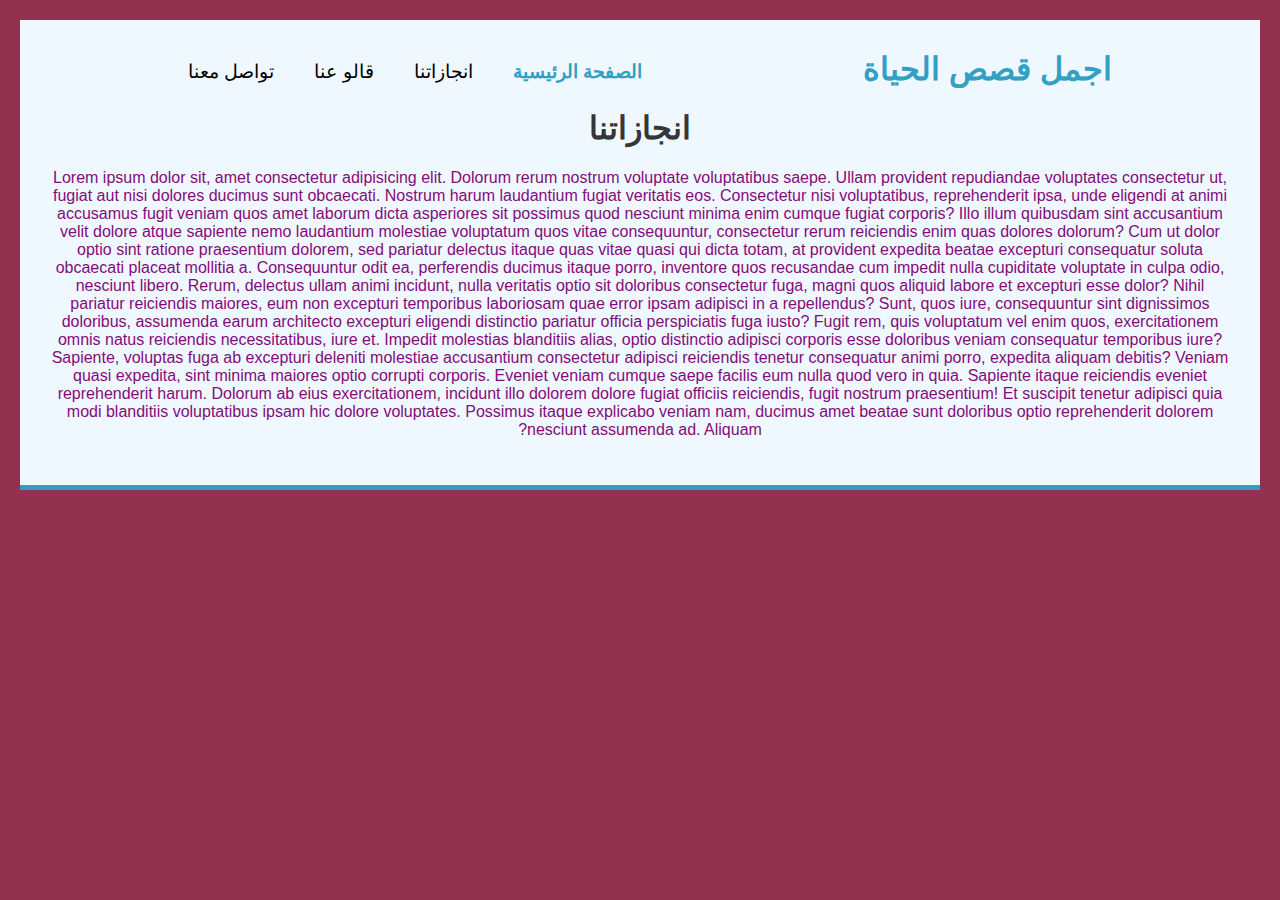
<file: Our achievements.html>
<!DOCTYPE html>
<html lang="en">
<head>
    <meta charset="UTF-8">
    <meta name="viewport" content="width=device-width, initial-scale=1.0">
    <title>اجمل قصص الحياة</title>
    <meta charset="UTF-8">
    <meta name="description" content="موقع شخصي">
    <link rel="stylesheet" href="./css/style.css">
    
    <meta charset="UTF-8">
    <meta name="viewport" content="width=device-width, initial-scale=1.0">
    <title> انجازاتنا</title>
</head>
<body>
    <header>
        <div class="container">
            <div id="brand">
                <h1>اجمل قصص الحياة</h1>
            </div>
            <nav>
                <ul>
                    <li class="current"><a href="index.html">الصفحة الرئيسية</a></li>
                    <li><a href="Our achievements.html">انجازاتنا </a></li>
                    <li><a href="said about us.html">قالو عنا</a> </a></li>
                    <li><a href="contact.html">تواصل معنا</a></li>
                </ul>
            </nav>
        </div>
    <section>
        <h1> انجازاتنا</h1>
        <p>Lorem ipsum dolor sit, amet consectetur adipisicing elit. Dolorum rerum nostrum voluptate voluptatibus saepe. Ullam provident repudiandae voluptates consectetur ut, fugiat aut nisi dolores ducimus sunt obcaecati. Nostrum harum laudantium fugiat veritatis eos. Consectetur nisi voluptatibus, reprehenderit ipsa, unde eligendi at animi accusamus fugit veniam quos amet laborum dicta asperiores sit possimus quod nesciunt minima enim cumque fugiat corporis? Illo illum quibusdam sint accusantium velit dolore atque sapiente nemo laudantium molestiae voluptatum quos vitae consequuntur, consectetur rerum reiciendis enim quas dolores dolorum? Cum ut dolor optio sint ratione praesentium dolorem, sed pariatur delectus itaque quas vitae quasi qui dicta totam, at provident expedita beatae excepturi consequatur soluta obcaecati placeat mollitia a. Consequuntur odit ea, perferendis ducimus itaque porro, inventore quos recusandae cum impedit nulla cupiditate voluptate in culpa odio, nesciunt libero. Rerum, delectus ullam animi incidunt, nulla veritatis optio sit doloribus consectetur fuga, magni quos aliquid labore et excepturi esse dolor? Nihil pariatur reiciendis maiores, eum non excepturi temporibus laboriosam quae error ipsam adipisci in a repellendus? Sunt, quos iure, consequuntur sint dignissimos doloribus, assumenda earum architecto excepturi eligendi distinctio pariatur officia perspiciatis fuga iusto? Fugit rem, quis voluptatum vel enim quos, exercitationem omnis natus reiciendis necessitatibus, iure et. Impedit molestias blanditiis alias, optio distinctio adipisci corporis esse doloribus veniam consequatur temporibus iure? Sapiente, voluptas fuga ab excepturi deleniti molestiae accusantium consectetur adipisci reiciendis tenetur consequatur animi porro, expedita aliquam debitis? Veniam quasi expedita, sint minima maiores optio corrupti corporis. Eveniet veniam cumque saepe facilis eum nulla quod vero in quia. Sapiente itaque reiciendis eveniet reprehenderit harum. Dolorum ab eius exercitationem, incidunt illo dolorem dolore fugiat officiis reiciendis, fugit nostrum praesentium! Et suscipit tenetur adipisci quia modi blanditiis voluptatibus ipsam hic dolore voluptates. Possimus itaque explicabo veniam nam, ducimus amet beatae sunt doloribus optio reprehenderit dolorem nesciunt assumenda ad. Aliquam?</p>
    </section>
    <style>
        body{
            text-align: center;
            margin: 20px;
            color: bisque;
            background-color: rgb(146, 49, 80);
        }
    </style>
</body>
</html>
</file>
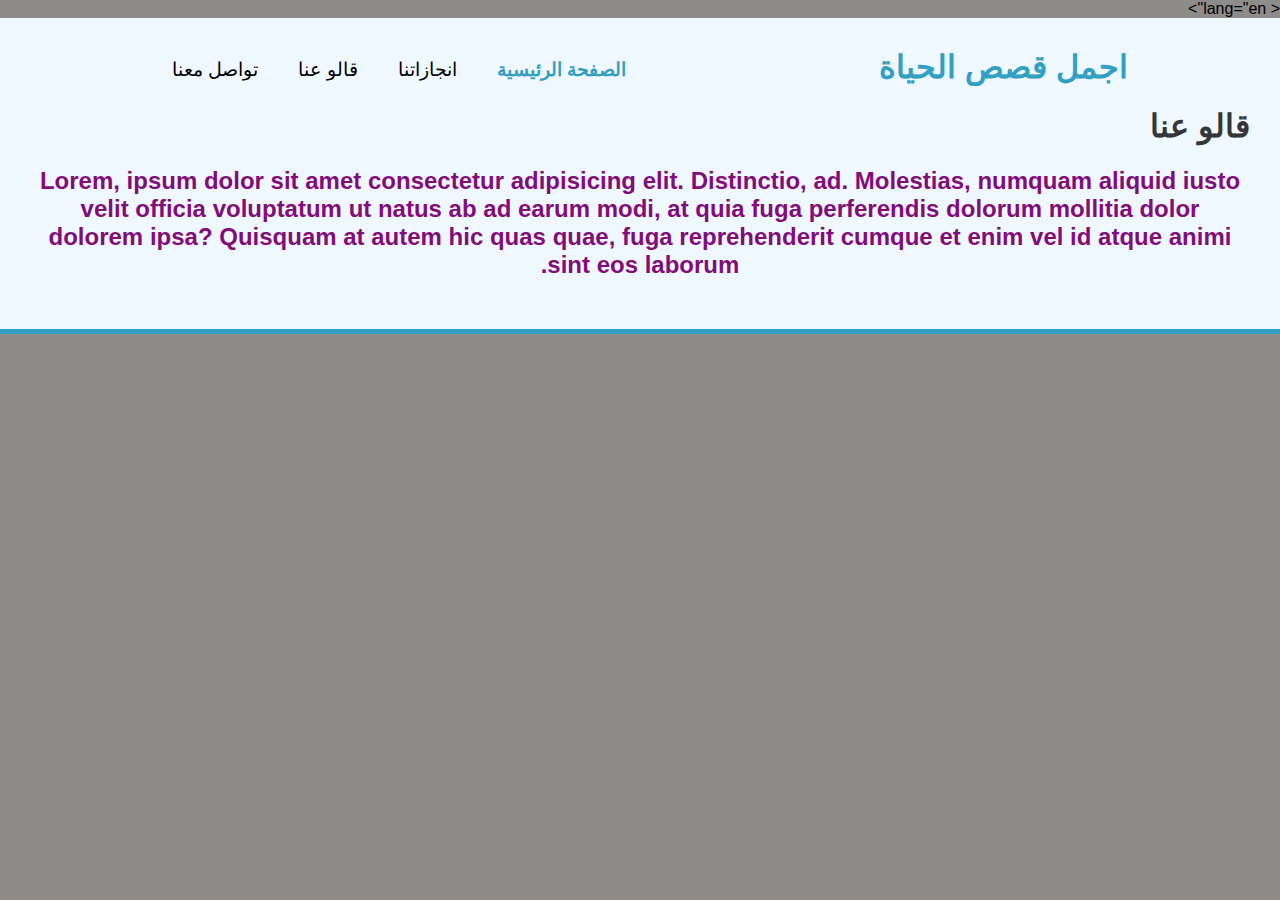
<file: said about us.html>
<!DOCTYPE html>
< lang="en">
<head>
    <meta charset="UTF-8">
    <meta name="viewport" content="width=device-width, initial-scale=1.0">
    <title>اجمل قصص الحياة</title>
    <meta charset="UTF-8">
    <meta name="description" content="موقع شخصي">
    <link rel="stylesheet" href="./css/style.css">
</head>
<body>

    <header>
        <div class="container">
            <div id="brand">
                <h1>اجمل قصص الحياة</h1>
            </div>
            <nav>
                <ul>
                    <li class="current"><a href="index.html">الصفحة الرئيسية</a></li>
                    <li><a href="Our achievements.html">انجازاتنا </a></li>
                    <li><a href="said about us.html">قالو عنا</a> </a></li>
                    <li><a href="contact.html">تواصل معنا</a></li>
                </ul>
            </nav>
        </div>
        <h1>قالو عنا </h1>
        <h2>Lorem, ipsum dolor sit amet consectetur adipisicing elit. Distinctio, ad. Molestias, numquam aliquid iusto velit officia voluptatum ut natus ab ad earum modi, at quia fuga perferendis dolorum mollitia dolor dolorem ipsa? Quisquam at autem hic quas quae, fuga reprehenderit cumque et enim vel id atque animi sint eos laborum.</h2>
</file>
<file: css/style.css>
body
{
font-family: sans-serif;
padding: 0;
margin: 0;
background-color: #8e8b8b;
direction: rtl;

}
.container
{
    width: 80%;
    margin: auto;
    overflow: hidden;
}
ul{
    margin: 0;
    padding: 0;
}
header
{
    background-color: aliceblue;
    color: #353637;
    padding: 30px;
    min-height: 70px;
    border-bottom: #32a0c2 5px solid;
}
header a
{
    color: black;
    text-decoration: none;
    font-size: 19px;
}
header li{
    float: right;
    display: inline;
    padding: 0 20px 0 20px;
}
header #brand
{
    float: right;
}
header #brand h1
{
    margin: 0;
    color: #32a0c2;
}
header nav
{
    float: left;
    margin-top: 10px;
}
header .current a
{
    color: #32a0c2;
    font-weight: bold;
}
header a:hover
{
    color: rgb(182, 25, 158);
    font-weight: bold;
}
#mainform{
    color:rgb(39, 6, 6);
    font-size: 30px;
     
}
#showcase
{
    min-height: 400px;
    background: url("../image/book-4970481_640.jpg")no-repeat center;
    background-size: cover;
}
#newsletter
{
    padding: 15px;
    color: #ffffff;
    background: #353637;
}
#newsletter h1
{
    float: right;
}
#newsletter form
{
    float: left;
    margin: 15px;
}
#newsletter input[type="email"]
{
    padding: 4px;
    height: 25px;
    width: 250px;
}
.button
{
    height: 38px;
    background: #cccccc;
    padding-left: 20px;
    padding-right: 20px;
    color: #353637;
}
#boxes .box
{
    float: right;
    text-align: center;
    width: 30%;
    padding: 10px;
}
footer{
    padding: 20px;
    margin-top: 20px;
    color: #ffffff;
    background-color: #32a0c2;
    text-align: center;
    font-weight: bold;
    font-size: 35px;
}
@media(max-width:768px)
{
    header #brand,
    header nav,
    header nav li,
    #newsletter h1,
    #newsletter form,
    #boxes .box
    {
        float: none;
        text-align: center;
        width: 100%;
    }
    header
    {
        padding-bottom: 20px;
    }
    #newsletter .button
    {
        display: block;
        width: 100%;

    }
    #newsletter form input[type="email"]
    {
        width: 100%;
        margin-right: 0%;
    }
    }
    table{
        width: 100%;
        margin-left: 50px;
    }
    th{
        background: #830c7b;color: white;
        height: 50px;
    
    }
    td{
        background: #f56cec;
        height: 30px;
        text-align: center;
        
    } 
    h2{text-align: center;color: #830c7b;}
    p{text-align: center;color: #830c7b;}
    ul{
        text-align:center;color: #002a9c;
    }
</file>
